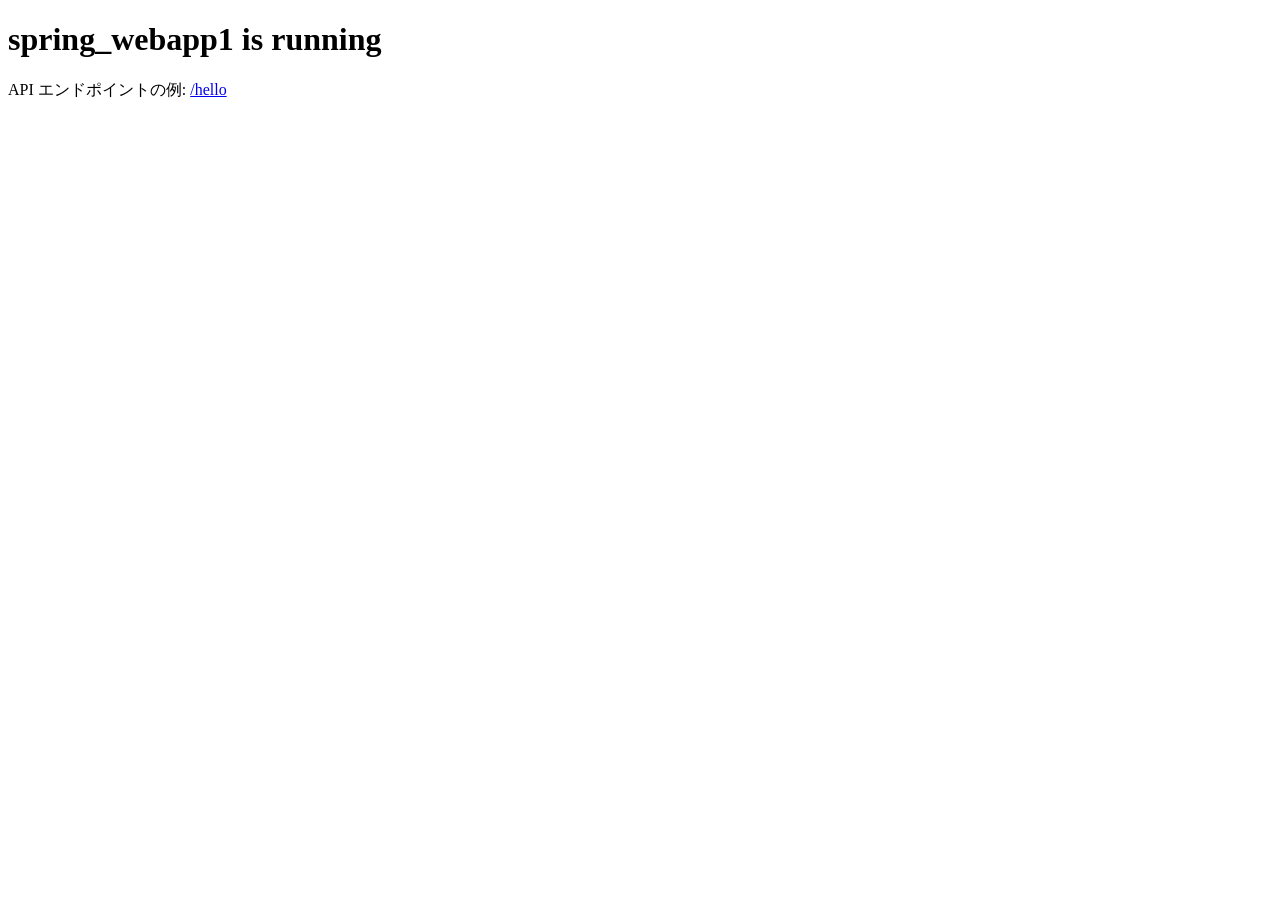
<file: spring_webapp1/src/main/resources/static/index.html>
<!DOCTYPE html>
<html lang="ja">
<head>
    <meta charset="UTF-8">
    <title>spring_webapp1</title>
</head>
<body>
    <h1>spring_webapp1 is running</h1>
    <p>API エンドポイントの例: <a href="/hello">/hello</a></p>
</body>
</html>
</file>
